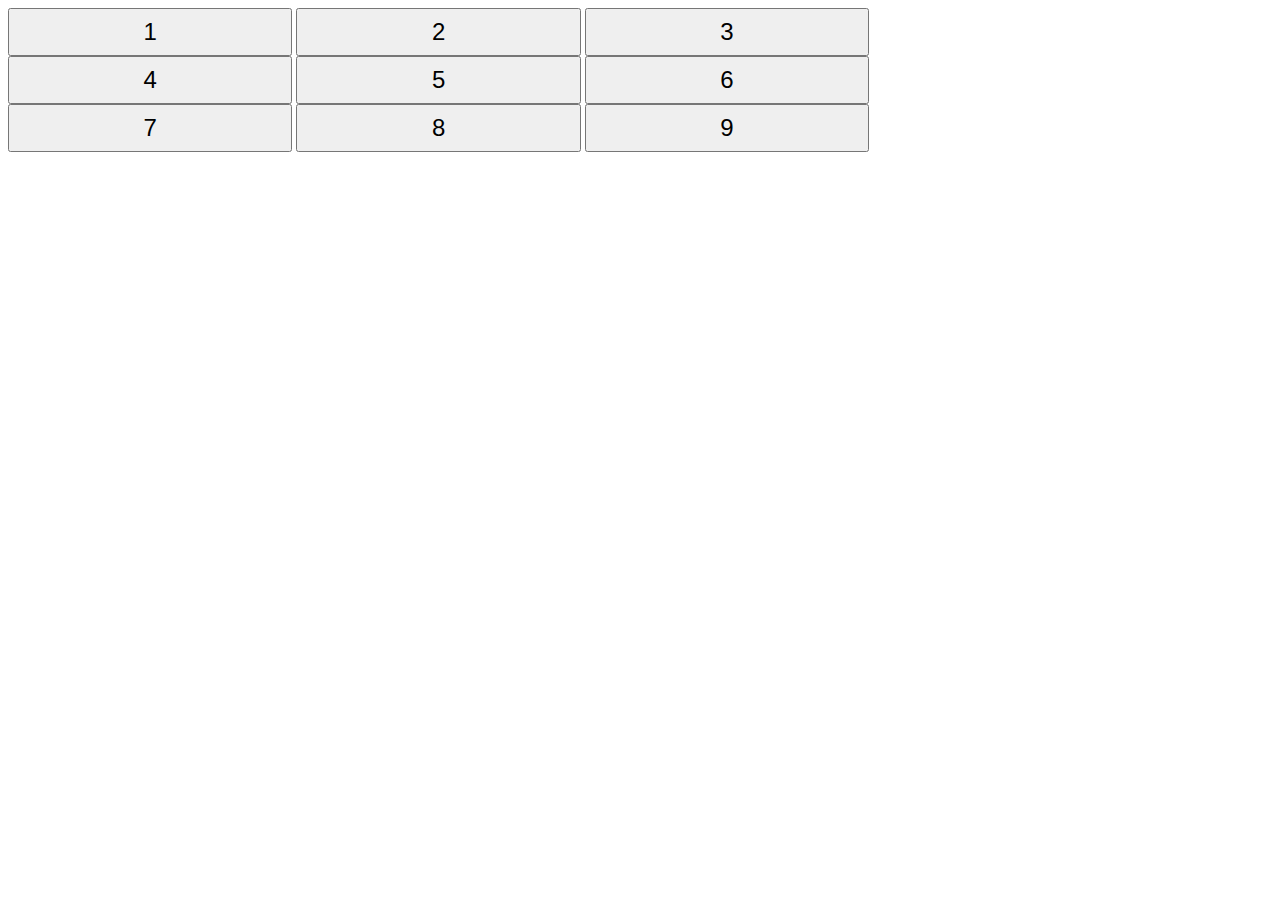
<file: Day8/button container/index.html>
<!DOCTYPE html>
<html lang="en">
  <head>
    <meta charset="UTF-8" />
    <meta http-equiv="X-UA-Compatible" content="IE=edge" />
    <meta name="viewport" content="width=device-width, initial-scale=1.0" />
    <title>Document</title>
    <link rel="stylesheet" href="style.css" />
  </head>
  <body>
    <div id="btns">
      <button id="btn1" value="1">1</button>
      <button id="btn2" value="2">2</button>
      <button id="btn3" value="3">3</button>
      <button id="btn4" value="4">4</button>
      <button id="btn5" value="5">5</button>
      <button id="btn6" value="6">6</button>
      <button id="btn7" value="7">7</button>
      <button id="btn8" value="8">8</button>
      <button id="btn9" value="9">9</button>
    </div>

    <script src="index.js"></script>
  </body>
</html>
</file>
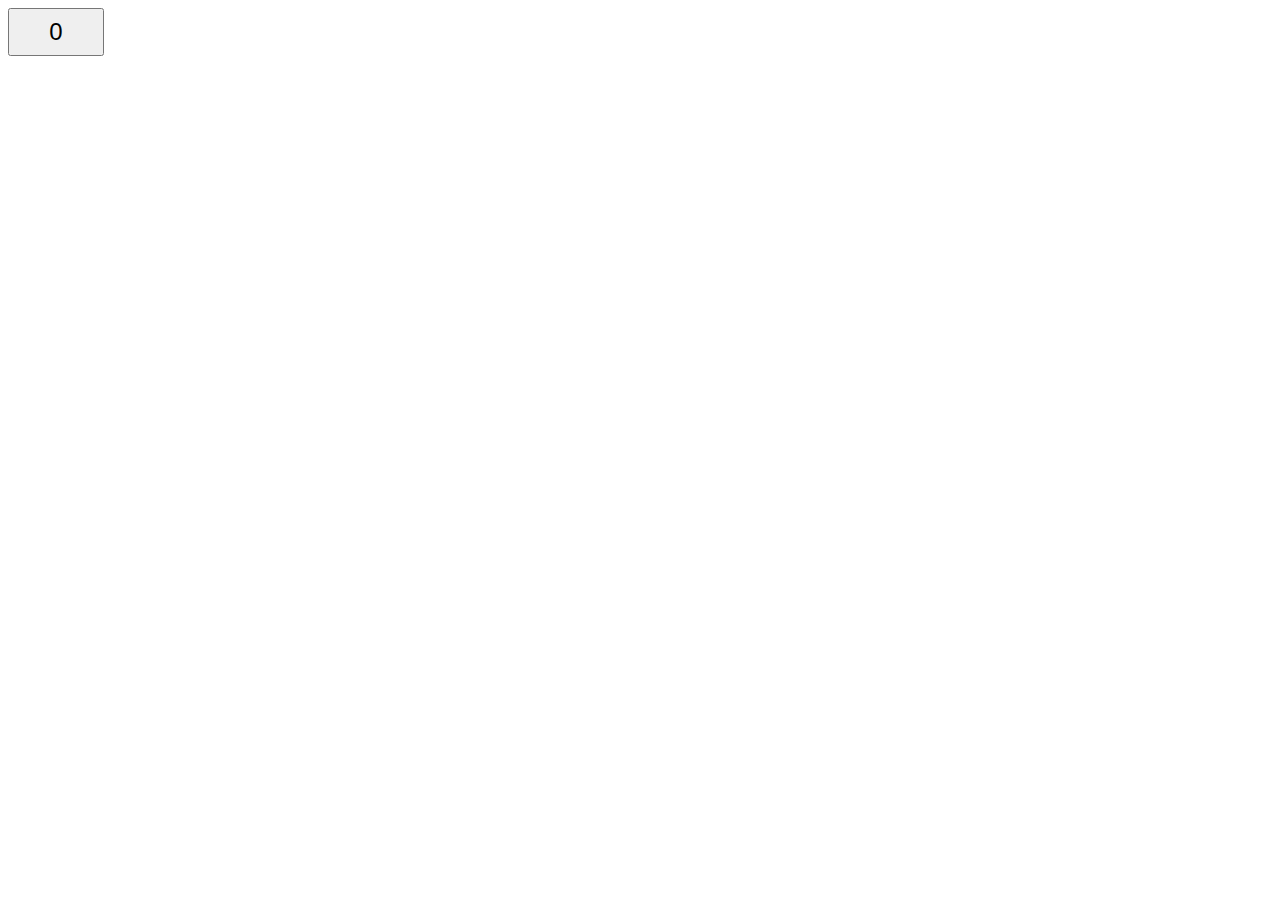
<file: Day8/Create-a-button/index.html>
<!DOCTYPE html>
<html lang="en">
<head>
    <meta charset="UTF-8">
    <meta http-equiv="X-UA-Compatible" content="IE=edge">
    <meta name="viewport" content="width=device-width, initial-scale=1.0">
    <title>Document</title>
<style>
    #btn{
        width: 96px;
        height: 48px;
        font-size: 24px;
    }
</style>
    
</head>
<body>
<button id="btn" value="0"> 0</button>

<script src="index.js"></script>
</body>
</html>
</file>
<file: Day8/button container/style.css>
#btns{
    width: 75%;
}

button{
    width: 30%;
    height: 48px;
    font-size: 24px;
}
</file>
